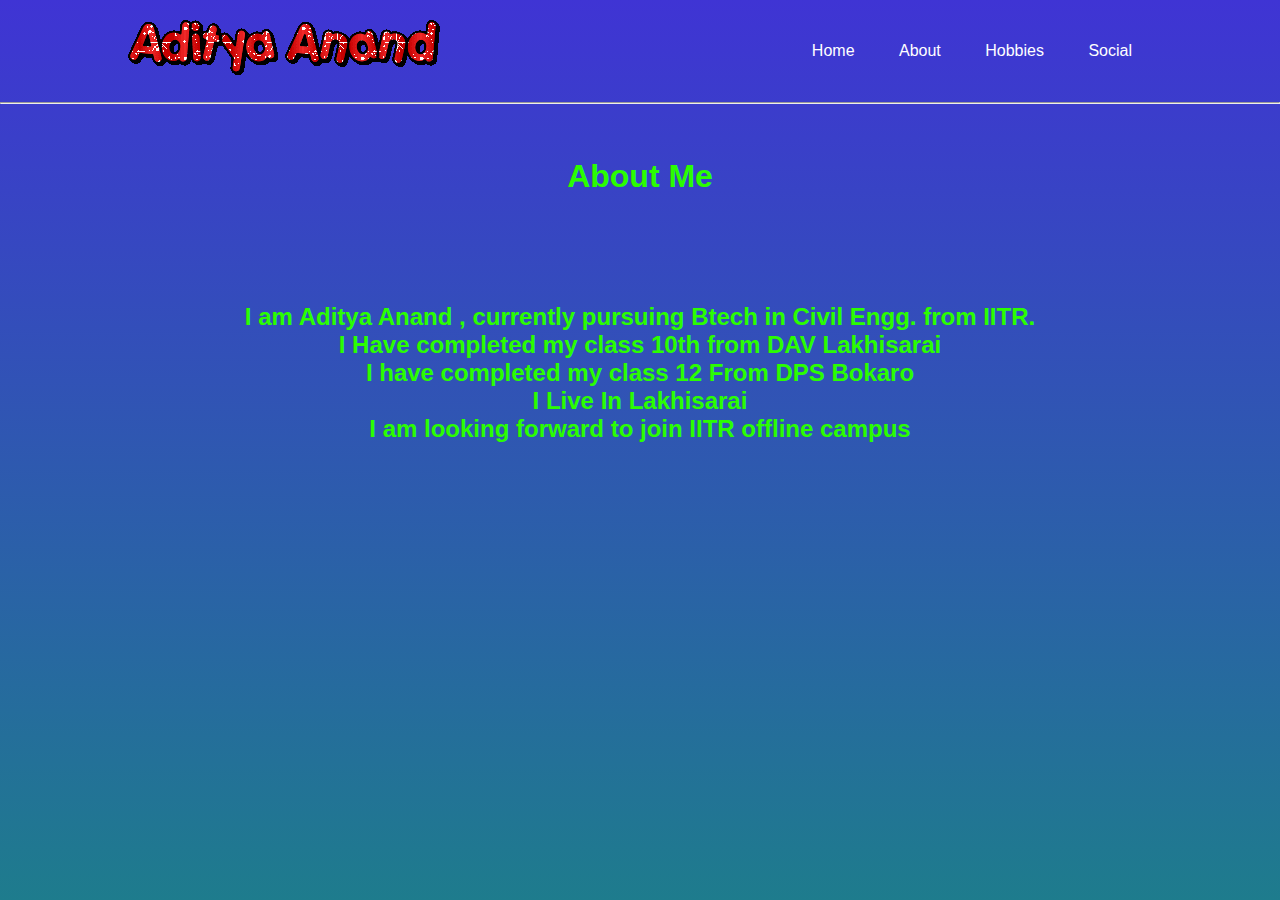
<file: about.html>
<!DOCTYPE html>
<html lang="en">
<head>
    <meta charset="UTF-8">
    <meta http-equiv="X-UA-Compatible" content="IE=edge">
    <meta name="viewport" content="width=device-width, initial-scale=1.0">
    <title>Aditya Anand - Web Developer Portfolio</title>
    <link rel="stylesheet" href="designabout.css">
</head>
<body>
    <div class="main">
        <nav>
            <div class ="logo">
                <img src="images\aditya logo.gif">
            </div>  
            <div class="navigation">
                <ul>
                    <li><a href="index.html">Home</a></li>
                    <li><a href="#">About</a></li>
                    <li><a href="hobbies.html">Hobbies</a></li>
                    <li><a href="social.html">Social</a></li>
                </ul>
            </div>
        </nav>    
        <hr>
        <div class="info"><br><br><br> <center ><h1>About Me</h1></center>
            <br><br><br> 
           <br><br><br> <Center><h2> I am Aditya Anand , currently pursuing Btech in Civil Engg. from IITR.<br> I Have completed my class 10th from DAV Lakhisarai
                 <br> I have completed my class 12 From DPS Bokaro<br> I Live In Lakhisarai <br>I am looking forward to join IITR offline campus</h2></Center> 
        </div>
    </div>
</body>
</html>
</file>
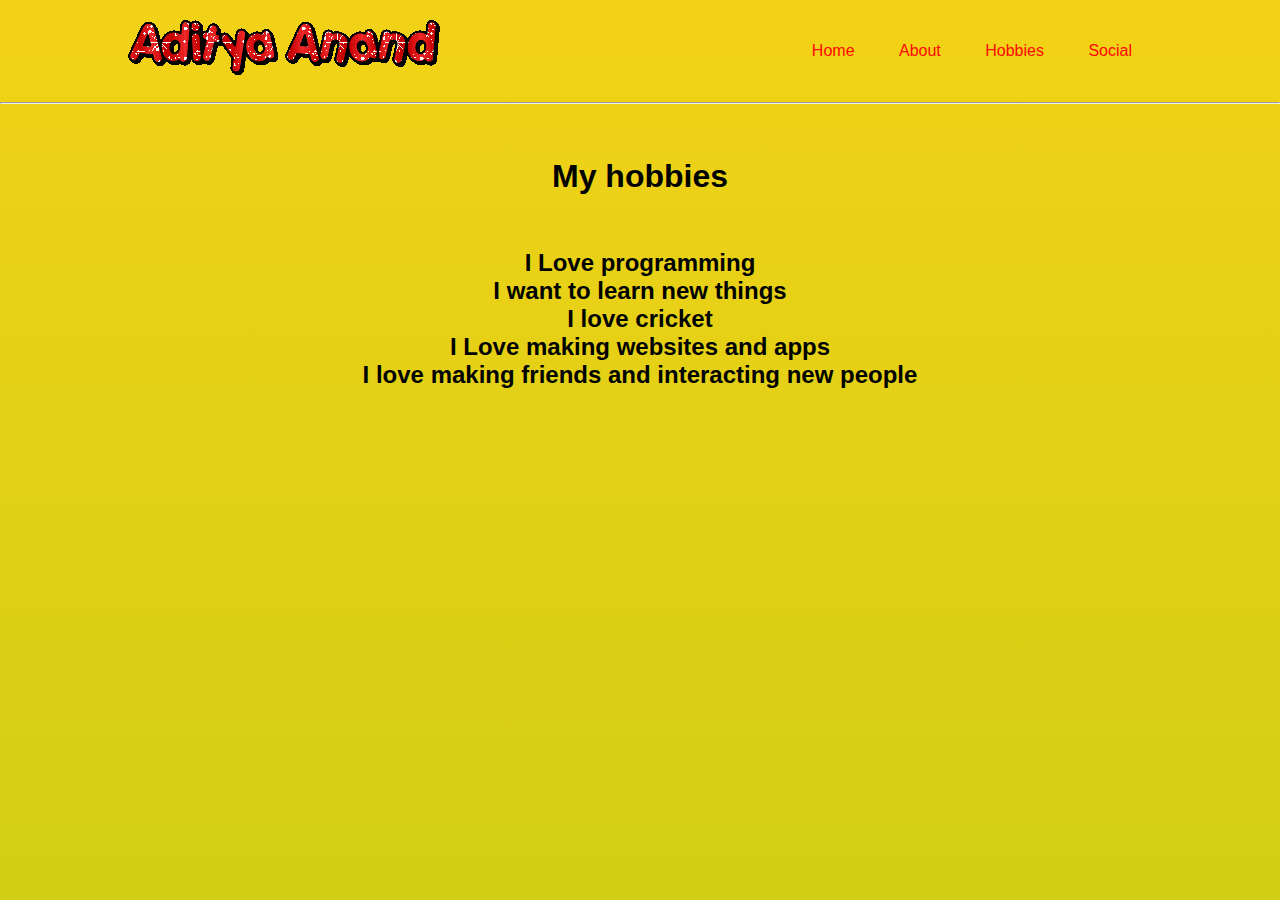
<file: hobbies.html>
<!DOCTYPE html>
<html lang="en">
<head>
    <meta charset="UTF-8">
    <meta http-equiv="X-UA-Compatible" content="IE=edge">
    <meta name="viewport" content="width=device-width, initial-scale=1.0">
    <title>Aditya Anand - Web Developer Portfolio</title>
    <link rel="stylesheet" href="designhobbies.css">
</head>
<body>
    <div class="main">
        <nav>
            <div class ="logo">
                <img src="images\aditya logo.gif">
            </div>  
            <div class="navigation">
                <ul>
                    <li><a href="index.html">Home</a></li>
                    <li><a href="about.html">About</a></li>
                    <li><a href="#">Hobbies</a></li>
                    <li><a href="social.html">Social</a></li>
                </ul>
            </div>
        </nav>    
        <hr>
        <div class="info"><br><br><br> <center ><h1>My hobbies</h1></center>
           <br><br><br> <Center><h2>I Love programming<br> I want to learn new things 
                 <br> I love cricket <br> I Love making websites and apps <br>I love making friends and interacting new people</h2></Center> 
        </div>
    </div>
</body>
</html>
</file>
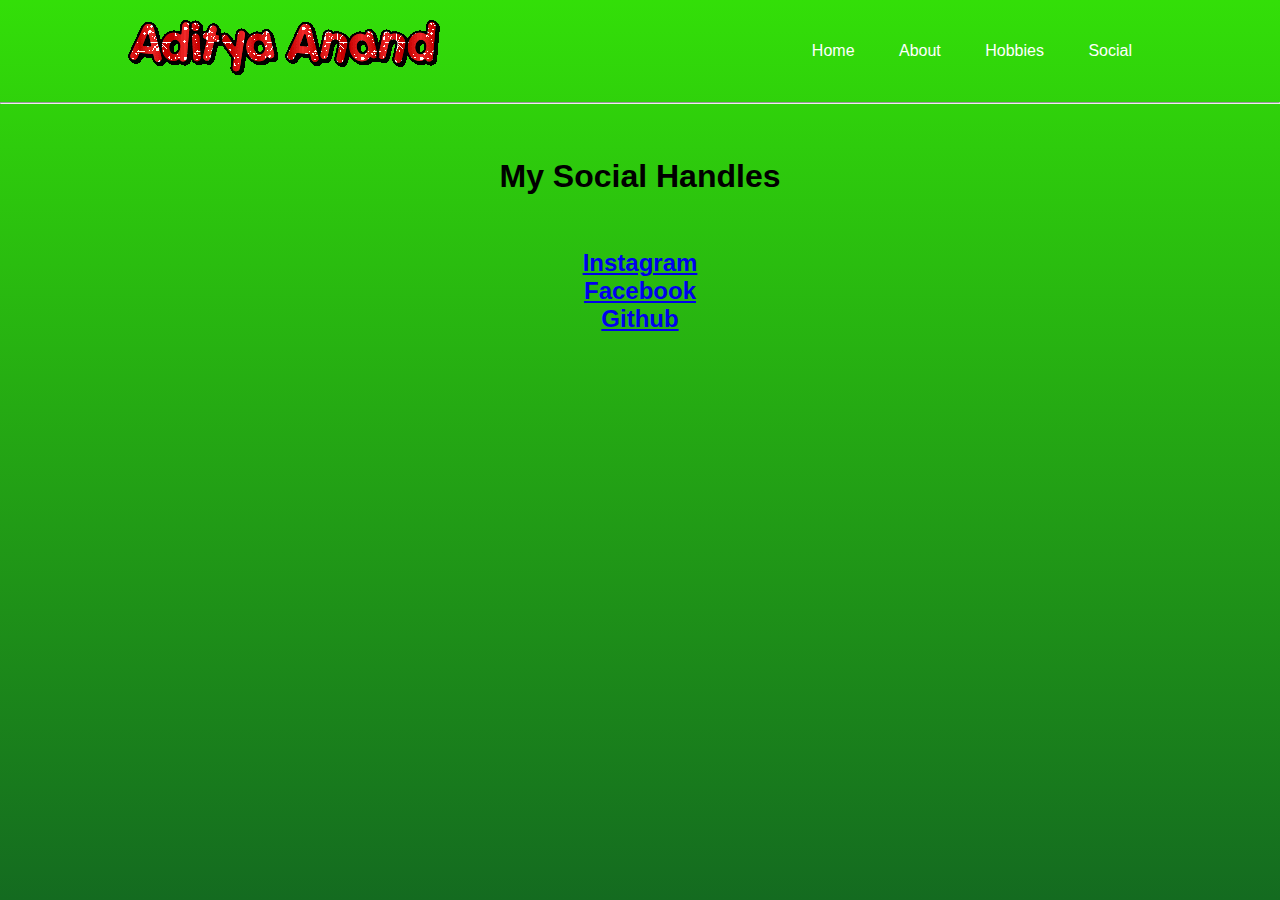
<file: social.html>
<!DOCTYPE html>
<html lang="en">
<head>
    <meta charset="UTF-8">
    <meta http-equiv="X-UA-Compatible" content="IE=edge">
    <meta name="viewport" content="width=device-width, initial-scale=1.0">
    <title>Aditya Anand - Web Developer Portfolio</title>
    <link rel="stylesheet" href="designsocial.css">
</head>
<body>
    <div class="main">
        <nav>
            <div class ="logo">
                <img src="images\aditya logo.gif">
            </div>  
            <div class="navigation">
                <ul>
                    <li><a href="index.html">Home</a></li>
                    <li><a href="about.html">About</a></li>
                    <li><a href="hobbies.html">Hobbies</a></li>
                    <li><a href="#">Social</a></li>
                </ul>
            </div>
        </nav>    
        <hr>
        <div class="info"><br><br><br> <center ><h1>My Social Handles</h1></center>
           <br><br><br> <Center><h2><a href="https://www.instagram.com/_adityaanand">Instagram</a><br> <a href="https://www.facebook.com/ImAdityaAnand">Facebook</a>
                <br><a href="https://github.com/adityaanand0610">Github</a></h2></Center> 
        </div>
    </div>
</body>
</html>
</file>
<file: designabout.css>
*{
    margin: 0;
    padding: 0;
    font-family: sans-serif;
}
.main{
width: 100%;
height: 100vh;
position: relative;
overflow: hidden;
background: linear-gradient(to bottom,#3f34d4, #1e7c8d);
}
nav{
    width: 80% ;
    position: sticky;
    margin : 20px auto;
     z-index: 1;
     display : flex;
     align-items:center;
}
.logo{
    flex-basis: 20%;
}
.logo img{
    width:auto;
}
.navigation{
    flex: 1;
    text-align: right;
}
.navigation ul li {
    list-style: none;
    display: inline-block;
    margin: 0 20px;
}
.navigation ul li a{
    color: rgb(255, 255, 255);
    text-decoration: none;
}
.info{
    color: rgb(43, 253, 1);
}
</file>
<file: designhobbies.css>
*{
    margin: 0;
    padding: 0;
    font-family: sans-serif;
}
.main{
width: 100%;
height: 100vh;
position: relative;
overflow: hidden;
background: linear-gradient(to bottom,#f3d216, #d1ce16);
}
nav{
    width: 80% ;
    position: sticky;
    margin : 20px auto;
     z-index: 1;
     display : flex;
     align-items:center;
}
.logo{
    flex-basis: 20%;
}
.logo img{
    width:auto;
}
.navigation{
    flex: 1;
    text-align: right;
}
.navigation ul li {
    list-style: none;
    display: inline-block;
    margin: 0 20px;
}
.navigation ul li a{
    color: rgb(255, 7, 7);
    text-decoration: none;
}
.info{
    color: rgb(0, 2, 0);
}
</file>
<file: designsocial.css>
*{
    margin: 0;
    padding: 0;
    font-family: sans-serif;
}
.main{
width: 100%;
height: 100vh;
position: relative;
overflow: hidden;
background: linear-gradient(to bottom,#33df08, #146b20);
}
nav{
    width: 80% ;
    position: sticky;
    margin : 20px auto;
     z-index: 1;
     display : flex;
     align-items:center;
}
.logo{
    flex-basis: 20%;
}
.logo img{
    width:auto;
}
.navigation{
    flex: 1;
    text-align: right;
}
.navigation ul li {
    list-style: none;
    display: inline-block;
    margin: 0 20px;
}
.navigation ul li a{
    color: rgb(255, 255, 255);
    text-decoration: none;
}
.info{
    color: rgb(0, 0, 0);
}
</file>
